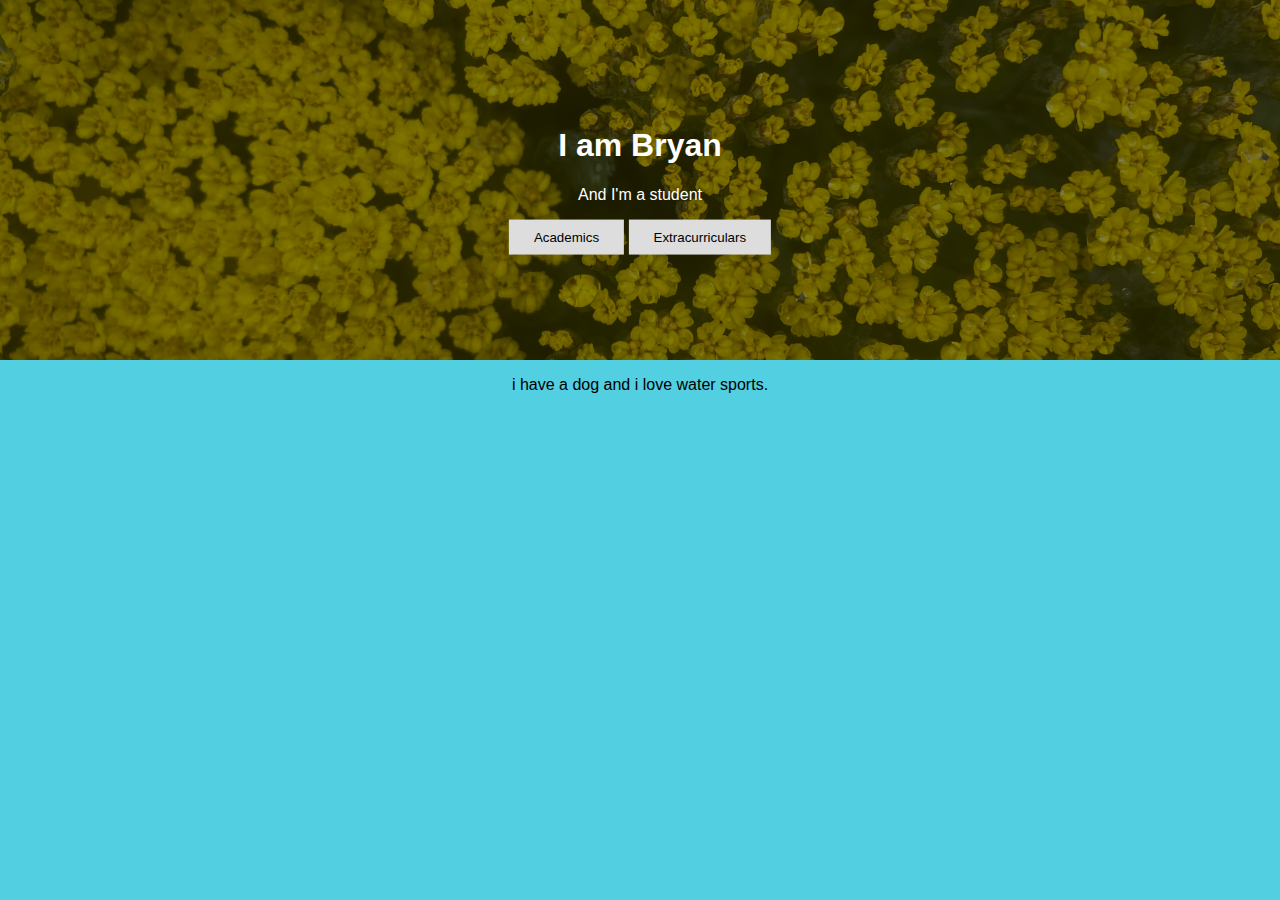
<file: index.html>
<!DOCTYPE html>
<html>
<head>
	<title>Bryan H.</title>
	<link rel="stylesheet" href = "stylesheetindex.css">
</head>
<div class="hero-image">
  <div class="hero-text">
    <h1>I am Bryan</h1>
    <p>And I'm a student</p>
    <a href = "joc.html"><button>Academics</button></a>
    <a href = "extra.html"><button>Extracurriculars</button></a>
  </div>
</div>
<body>
	<p> i have a dog and i love water sports.</p>

	
</body>

</html>
</file>
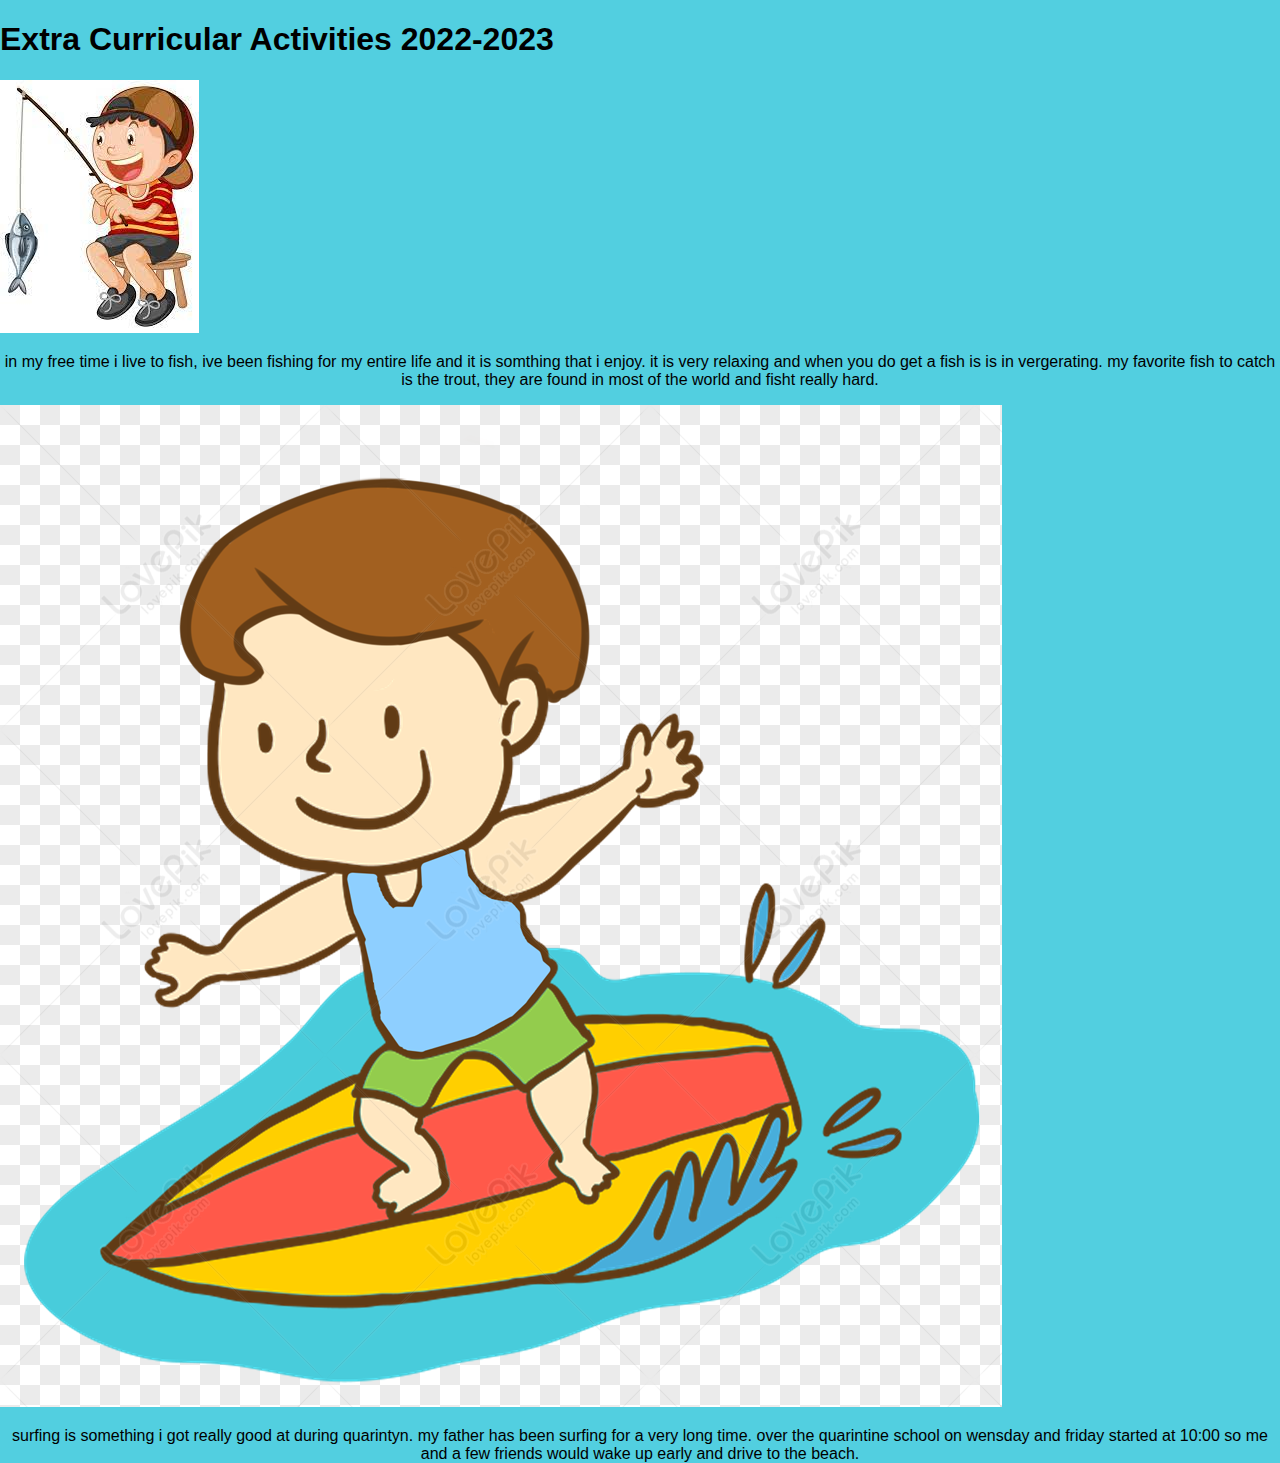
<file: extra.html>
<!DOCTYPE html>
<html>
<head>
	<title>Non-Academics</title>
	<link rel="stylesheet" href = "stylesheetindex.css">
</head>

<h1>Extra Curricular Activities 2022-2023</h1>

<body>
           <img src = "download (1).jfif">

	<p>in my free time i live to fish, ive been fishing for my entire life and it is somthing that i enjoy. it is very relaxing and when you do get a fish is is in vergerating. my favorite fish to catch is the trout, they are found in most of the world and fisht really hard.</p>
           
            <img src = "lovepik-children-surfing-png-image_401467700_wh1200.png">

           <p>surfing is something i got really good at during quarintyn. my father has been surfing for a very long time. over the quarintine school on wensday and friday started at 10:00 so me and a few friends would wake up early and drive to the beach. </p>

	
</body>

</html>
</file>
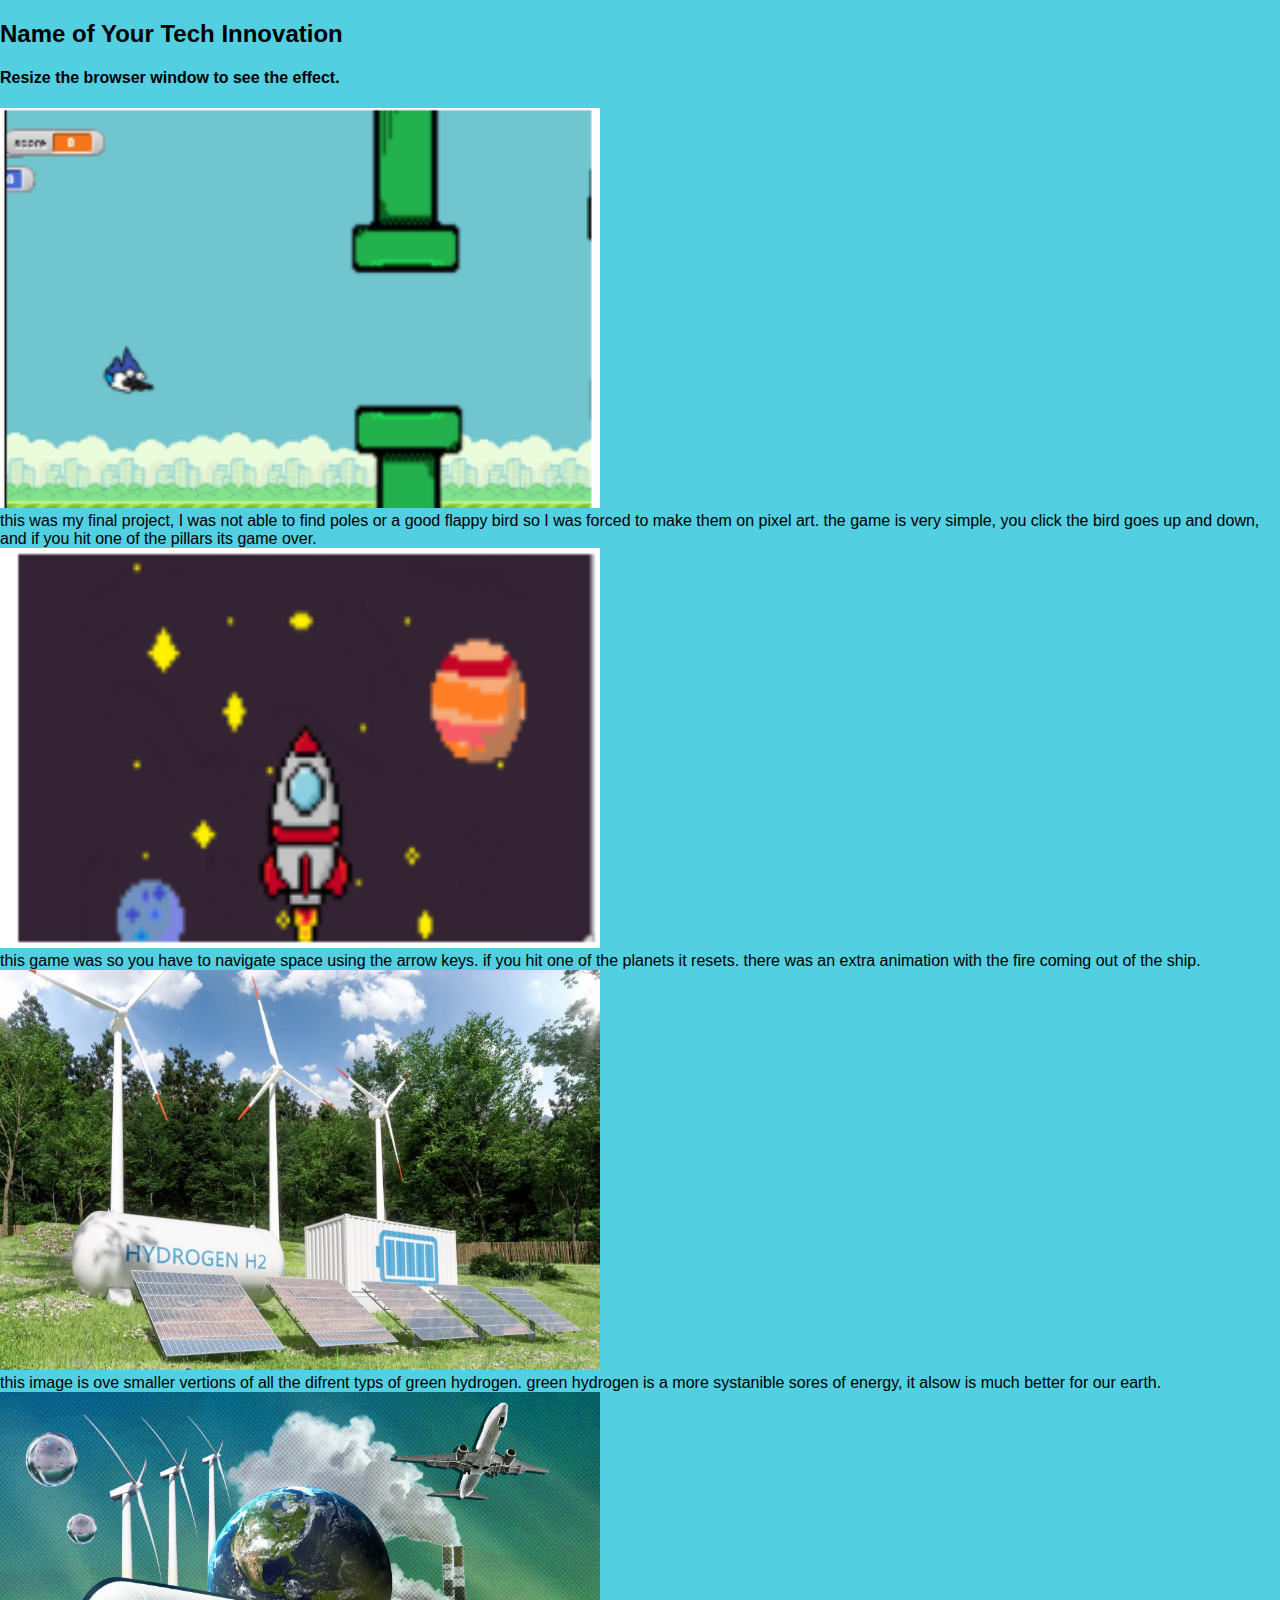
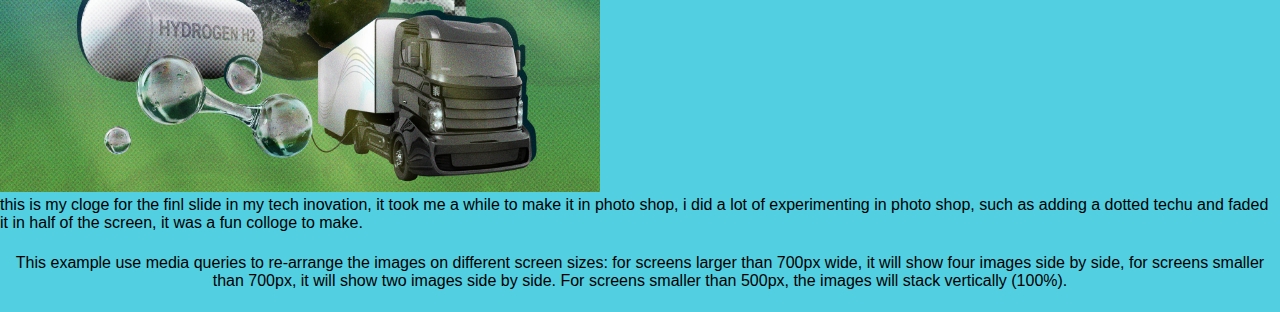
<file: joc.html>
<!DOCTYPE html>
<html>
<head>
  <title>Ms.Newell</title>
  <link rel="stylesheet" href = "stylesheetindex.css">
</head>

<body>
  <h2>Name of Your Tech Innovation</h2>

<h4>Resize the browser window to see the effect.</h4>

<div class="responsive">
  <div class="gallery">
    <a target="_blank" href="Screenshot 2023-06-01 112810.png">
      <img src="Screenshot 2023-06-01 112810.png"  width="600" height="400">
    </a>
    <div class="desc">this was my final project, I was not able to find poles or a good flappy bird so I was forced to make them on pixel art. the game is very simple, you click the bird goes up and down, and if you hit one of the pillars its game over.
</div>
  </div>
</div>


<div class="responsive">
  <div class="gallery">
    <a target="_blank" href="Screenshot 2023-06-01 113219.png">
      <img src="Screenshot 2023-06-01 113219.png" width="600" height="400">
    </a>
    <div class="desc">this game was so you have to navigate space using the arrow keys. if you hit one of the planets it resets. there was an extra animation with the fire coming out of the ship. 
</div>
  </div>
</div>

<div class="responsive">
  <div class="gallery">
    <a target="_blank" href="como-funciona-1.jpg">
      <img src="como-funciona-1.jpg" width="600" height="400">
    </a>
    <div class="desc">this image is ove smaller vertions of all the difrent typs of green hydrogen. green hydrogen is a more systanible sores of energy, it alsow is much better for our earth.</div>
  </div>
</div>

<div class="responsive">
  <div class="gallery">
    <a target="_blank" href="collage.jpg">
      <img src="collage.jpg" width="600" height="400">
    </a>
    <div class="desc">this is my cloge for the finl slide in my tech inovation, it took me a while to make it in photo shop, i did a lot of experimenting in photo shop, such as adding a dotted techu and faded it in half of the screen, it was a fun colloge to make. </div>
  </div>
</div>

<div class="clearfix"></div>

<div style="padding:6px;">
  <p>This example use media queries to re-arrange the images on different screen sizes: for screens larger than 700px wide, it will show four images side by side, for screens smaller than 700px, it will show two images side by side. For screens smaller than 500px, the images will stack vertically (100%).</p>
</div>
</body>
</html>
</file>
<file: stylesheetindex.css>
body, html {
  background-color: #52CFE0;
  height: 100%;
  margin: 0;
  font-family: Arial, Helvetica, sans-serif;
}

.hero-image {
  background-image: linear-gradient(rgba(0, 0, 0, 0.5), rgba(0, 0, 0, 0.5)), url("flowers.jpg");
  height: 40%;
  background-position: center;
  background-repeat: no-repeat;
  background-size: cover;
  position: relative;
}

.hero-text {
  text-align: center;
  position: absolute;
  top: 50%;
  left: 50%;
  transform: translate(-50%, -50%);
  color: white;
}

button {
  border: none;
  outline: 100;
  display: inline-block;
  padding: 10px 25px;
  color: black;
  background-color: #ddd;
  text-align: center;
  cursor: pointer;
}

button:hover {
  background-color: #555;
  color: white;
}

p {
  text-align: center;
}
</file>
